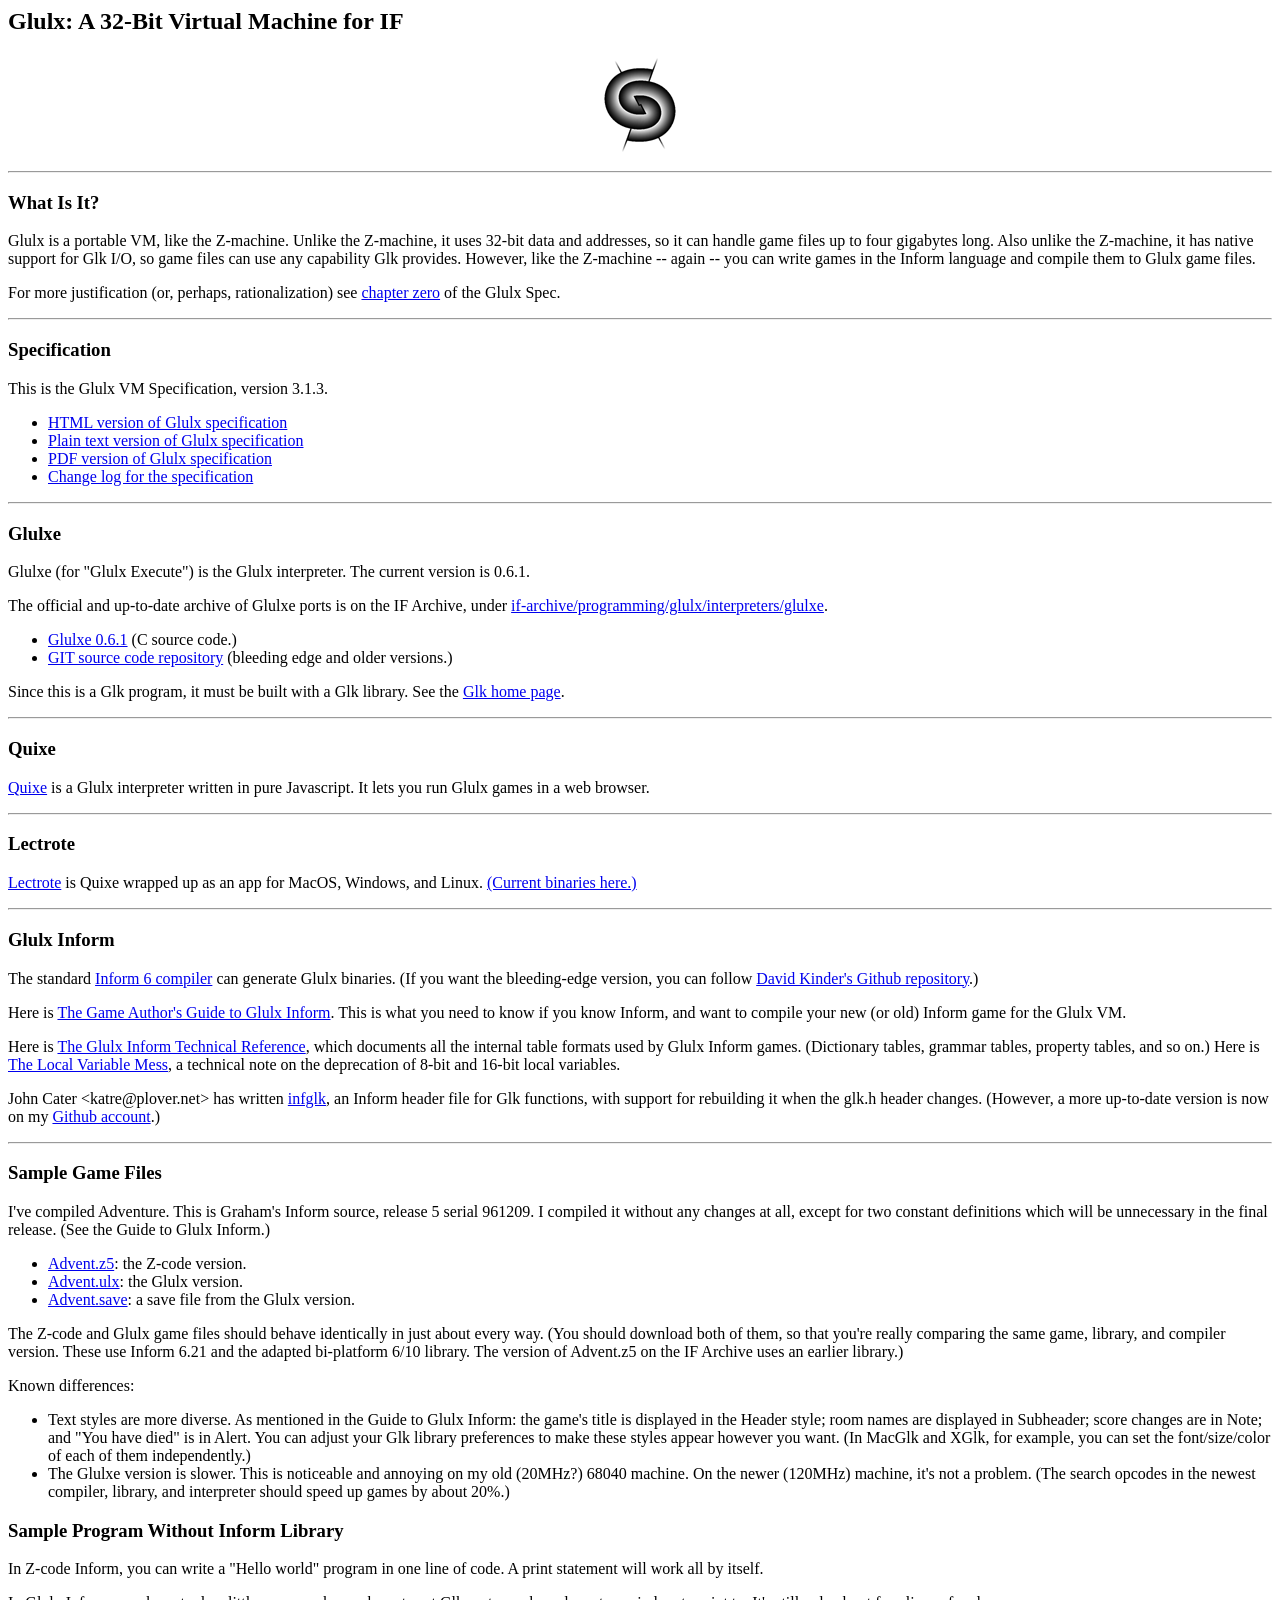
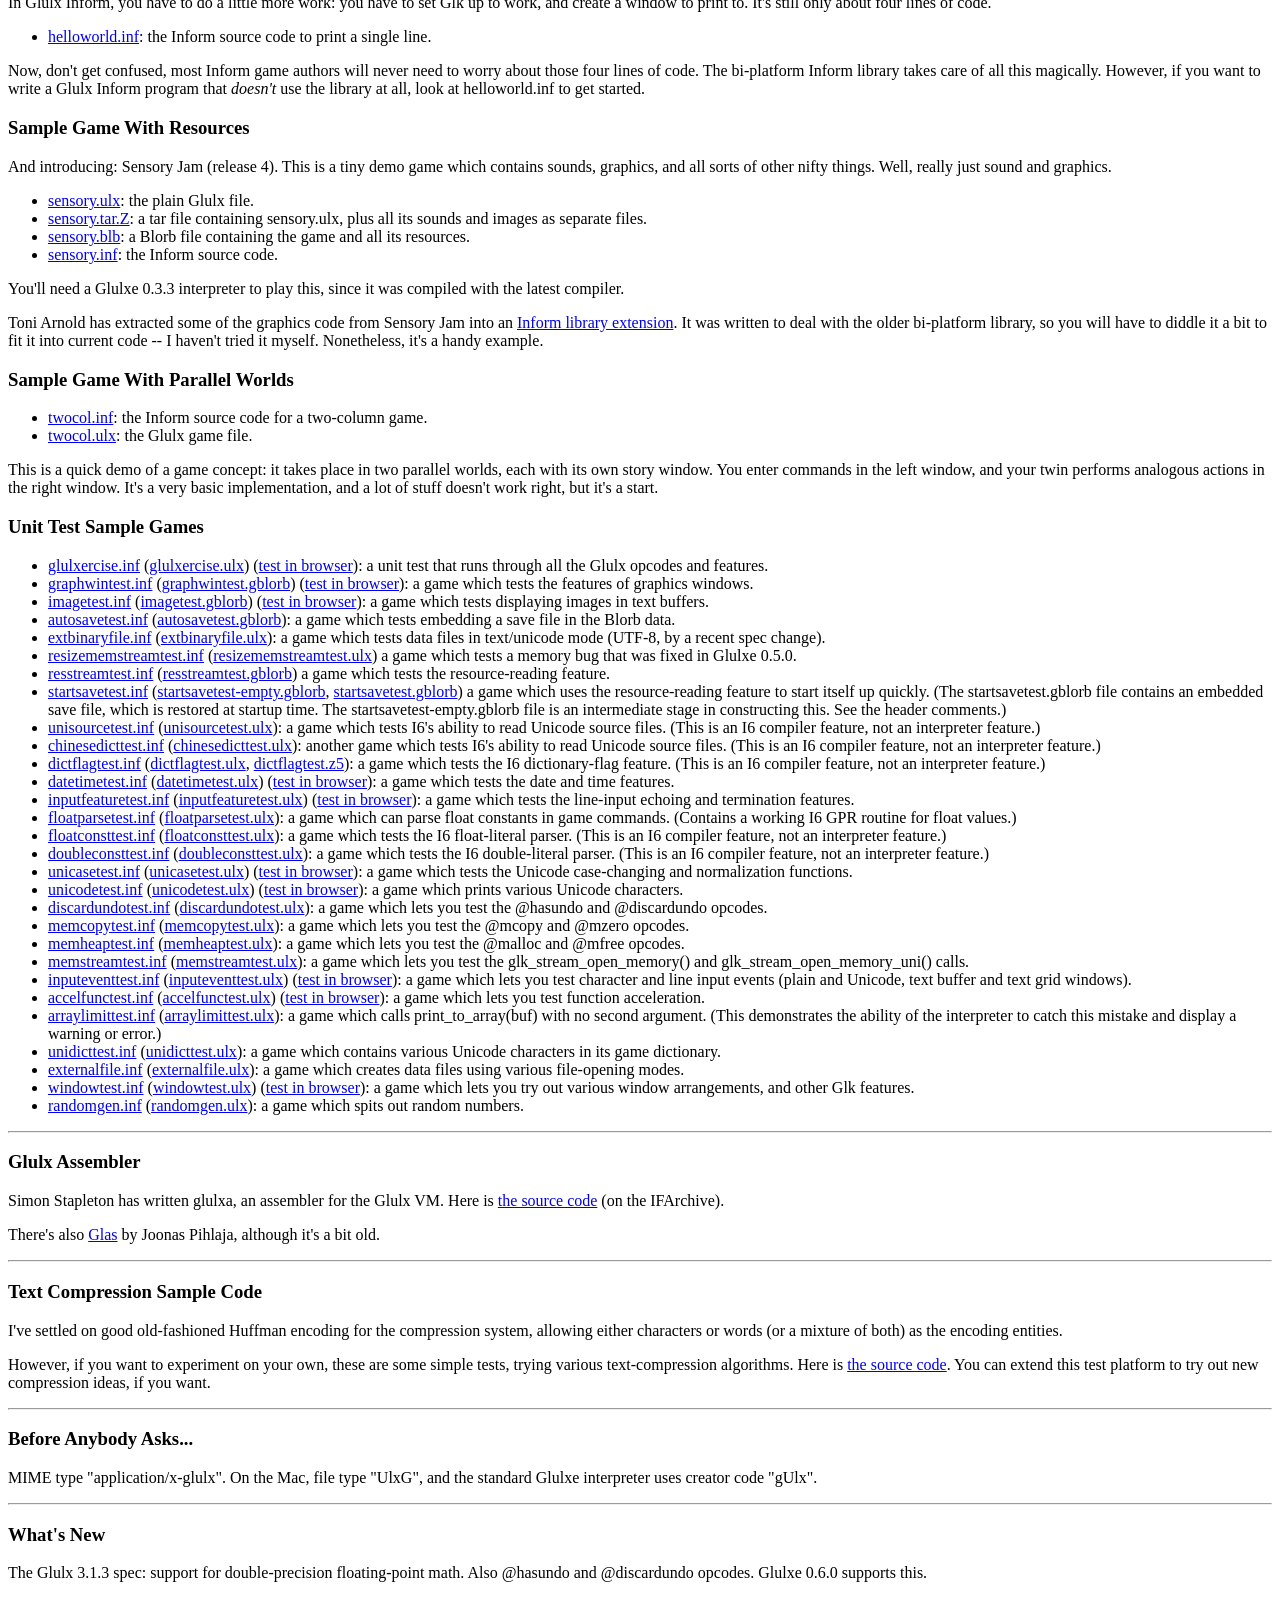
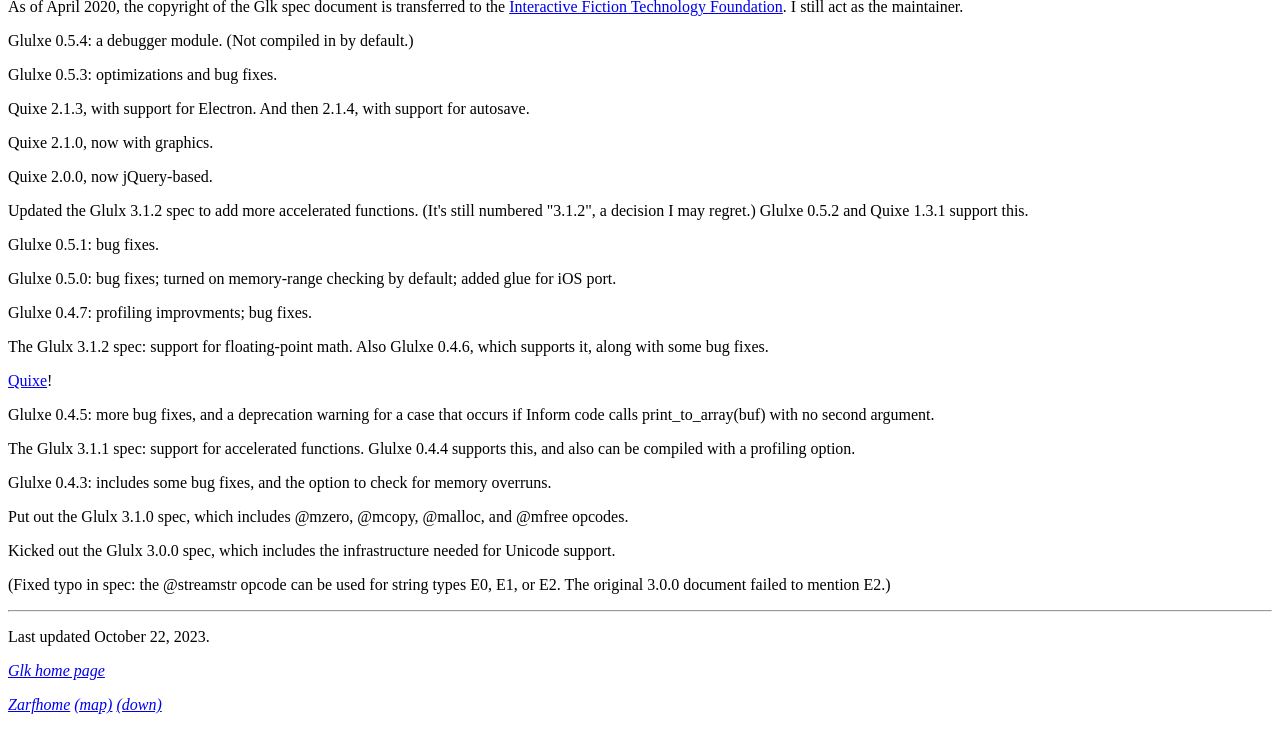
<file: refdata/zarf-glulx/index.html>
<!doctype HTML PUBLIC "-//W3C//DTD HTML 4.0 Transitional//EN">
<html>
<head>
<title>Glulx: A 32-Bit Virtual Machine for IF</title>
</head>
<body>

<h2>Glulx: A 32-Bit Virtual Machine for IF</h2>

<p align=center>
<img src="glulx-logo.gif" alt="[GLULX]">
</p>

<hr>

<h3>What Is It?</h3>

<p>
Glulx is a portable VM, like the Z-machine. Unlike the Z-machine, it 
uses 32-bit data and addresses, so it can handle game files up to four
gigabytes long. Also unlike the Z-machine, it has native support for Glk I/O,
so game files can use any capability Glk provides. However, like
the Z-machine -- again -- you can write games in the Inform language
and compile them to Glulx game files.
</p>

<p>
For more justification (or, perhaps, rationalization) see
<a href="Glulx-Spec.html#intro">chapter zero</a> of the Glulx Spec.
</p>

<hr>

<h3>Specification</h3>

<p>
This is the Glulx VM Specification, version 3.1.3.
</p>

<ul>
<li><a href="Glulx-Spec.html">HTML version of Glulx specification</a> 
<li><a href="Glulx-Spec.md">Plain text version of Glulx specification</a>
<li><a href="Glulx-Spec.pdf">PDF version of Glulx specification</a>
<li><a href="Glulx-Spec-Changes.txt">Change log for the specification</a>
</ul>

<hr>

<h3>Glulxe</h3>

<p>
Glulxe (for "Glulx Execute") is the Glulx interpreter. The
current version is 0.6.1.
</p>

<p>
The official and up-to-date archive of Glulxe ports is on
the IF Archive, under
<a href="http://www.ifarchive.org/indexes/if-archiveXprogrammingXglulxXinterpretersXglulxe.html">if-archive/programming/glulx/interpreters/glulxe</a>.
</p>


<ul>
<li><a href="glulxe-061.tar.gz">Glulxe 0.6.1</a>
(C source code.)
<li><a href="http://github.com/erkyrath/glulxe">GIT source code repository</a>
(bleeding edge and older versions.)
<!--
<li><a href="Glulxe-034.hqx">Glulxe for Macintosh</a>
(executable.) [0.3.4]
<li><a href="WinGlulxe-035.zip">Glulxe for Windows</a>
(executable. Thanks to David Kinder.) [0.3.5]
<li><a href="glulxe.exe">Glulxe for DOS</a>
(executable. Thanks to L. Ross Raszewski.) [0.3.4]
-->
</ul>

<p>
Since this is a Glk program, it must be built with a Glk library. See the
<a href="../glk/index.html">Glk home page</a>.
</p>

<hr>

<h3>Quixe</h3>

<a href="quixe/">Quixe</a> is a Glulx interpreter written in pure Javascript.
It lets you run Glulx games in a web browser.
<p>

<hr>

<h3>Lectrote</h3>

<a href="https://github.com/erkyrath/lectrote">Lectrote</a> 
is Quixe wrapped up as an app for MacOS, Windows, and Linux.
<a href="https://github.com/erkyrath/lectrote/releases">(Current
binaries here.)</a> 
<p>

<hr>

<h3>Glulx Inform</h3>

<p>
The standard
<a href="http://ifarchive.org/indexes/if-archive/infocom/compilers/inform6/">Inform 6 compiler</a>
can generate Glulx binaries.
(If you want the bleeding-edge
version, you can follow
<a href="https://github.com/DavidKinder/Inform6">David Kinder's Github repository</a>.)
</p>

<p>
Here is
<a href="inform-guide.txt">The Game Author's Guide to Glulx Inform</a>.
This is what you need to know if you know Inform, and want to compile
your new (or old) Inform game for the Glulx VM.
</p>

<p>
Here is
<a href="Glulx-Inform-Tech.html">The Glulx Inform Technical Reference</a>,
which documents all the internal table formats used by Glulx Inform
games. (Dictionary tables, grammar tables, property tables, and so on.)
Here is
<a href="about-locals.html">The Local Variable Mess</a>, a technical
note on the deprecation of 8-bit and 16-bit local variables.
</p>

<p>
John Cater &lt;katre@plover.net&gt;
has written <a href="infglk-0.6.1.zip">infglk</a>,
an Inform header file for Glk functions, with support for rebuilding
it when the glk.h header changes. (However, a more up-to-date
version is now on my
<a href="https://github.com/erkyrath/glk-dev/tree/master/dispatch_dump">Github account</a>.)
</p>

<hr>

<h3>Sample Game Files</h3>

<p>
I've compiled Adventure. This is Graham's Inform source, release 5 serial
961209. I compiled it without any changes at all, except for two constant
definitions which will be unnecessary in the final release. 
(See the Guide to Glulx Inform.) 
<!-- 
They're compiled with debug mode (-D) and strict error checking (-S).
 -->
</p>

<ul>
<li><a href="Advent.z5">Advent.z5</a>: the Z-code version.
<li><a href="Advent.ulx">Advent.ulx</a>: the Glulx version.
<li><a href="Advent.save">Advent.save</a>: a save file from the Glulx version.
<!--
<li><a href="Advent-nocomp.ulx">Advent-nocomp.ulx</a>: the Glulx version, 
uncompressed strings.
<li><a href="Advent-abbr.ulx">Advent-abbr.ulx</a>: the Glulx version, 
compressed strings with economy mode (abbreviations).
<li><a href="Advent.save">Advent.save</a>: a save file from the Glulx version.
<li><a href="Advent.hqx">Advent.hqx</a>: a Mac archive containing all
three files, with correct Mac file types.
 -->
</ul>

<p>
The Z-code and Glulx game files should behave identically in just about 
every way. (You should download both of them, so that you're really comparing
the same game, library, and compiler version. These use Inform 6.21 and the
adapted bi-platform 6/10 library. The version of Advent.z5 on the IF Archive
uses an earlier library.)
</p>

<p>
Known differences:
</p>

<ul>
<li>Text styles are more diverse. As mentioned in the Guide to Glulx Inform:
the game's title is
displayed in the Header style; room names are displayed in Subheader;
score changes are in Note; and "You have died" is in Alert.
You can adjust your Glk library preferences to make these styles appear
however you want. (In MacGlk and XGlk, for example, you can set the
font/size/color of each of them independently.)
<li>The Glulxe version is slower. This is noticeable and annoying on my
old (20MHz?) 68040 machine. On the newer (120MHz) machine, it's not
a problem.
(The search opcodes in the newest compiler, library, and interpreter 
should speed up games by about 20%.)
</ul>

<h3>Sample Program Without Inform Library</h3>

<p>
In Z-code Inform, you can write a "Hello world" program in one line of
code. A print statement will work all by itself.
</p>

<p>
In Glulx Inform, you have to do a little more work: you have to set Glk
up to work, and create a window to print to. It's still only about four
lines of code.
</p>

<ul>
<li><a href="helloworld.inf">helloworld.inf</a>: the Inform source code
to print a single line.
</ul>

<p>
Now, don't get confused, most Inform game authors will never need to worry
about those four lines of code. The bi-platform Inform library takes care of
all this magically. However, if you want to write a Glulx Inform program
that <em>doesn't</em> use the library at all, look at helloworld.inf to get
started.
</p>

<h3>Sample Game With Resources</h3>

<p>
And introducing: Sensory Jam (release 4). 
This is a tiny demo game which contains
sounds, graphics, and all sorts of other nifty things. Well, really
just sound and graphics.
</p>

<ul>
<li><a href="sensory.ulx">sensory.ulx</a>: the plain Glulx file.
<li><a href="sensory.tar.Z">sensory.tar.Z</a>: a tar file containing
sensory.ulx, plus all its sounds and images as separate files.
<li><a href="sensory.blb">sensory.blb</a>: a Blorb file containing the
game and all its resources.
<li><a href="sensory.inf">sensory.inf</a>: the Inform source code.
</ul>

<p>
You'll need a Glulxe 0.3.3 interpreter to play this, since it was
compiled with the latest compiler.
</p>

<p>
Toni Arnold has extracted some of the graphics code from Sensory Jam
into an 
<a href="http://www.copyriot.com/tarnold/blorb/">Inform library extension</a>.
It was written to deal with the older bi-platform library, so you will
have to diddle it a bit to fit it into current code -- I haven't tried it
myself. Nonetheless, it's a handy example.
</p>

<h3>Sample Game With Parallel Worlds</h3>

<ul>
<li><a href="twocol.inf">twocol.inf</a>: the Inform source code
for a two-column game.
<li><a href="twocol.ulx">twocol.ulx</a>: the Glulx game file.
</ul>

<p>
This is a quick demo of a game concept: it takes place in two parallel
worlds, each with its own story window. You enter commands in the left
window, and your twin performs analogous actions in the right window.
It's a very basic implementation, and a lot of stuff doesn't work
right, but it's a start.
</p>

<h3>Unit Test Sample Games</h3>

<ul>
<li><a href="glulxercise.inf">glulxercise.inf</a>
(<a href="glulxercise.ulx">glulxercise.ulx</a>)
(<a href="quixe/quixe/play.html">test in browser</a>):
a unit test that runs through all the Glulx opcodes and
features.

<li><a href="graphwintest.inf">graphwintest.inf</a>
(<a href="graphwintest.gblorb">graphwintest.gblorb</a>)
(<a href="quixe/quixe/play-remote.html?story=stories/graphwintest.gblorb.js">test in browser</a>):
a game which tests the features of graphics windows.

<li><a href="imagetest.inf">imagetest.inf</a>
(<a href="imagetest.gblorb">imagetest.gblorb</a>)
(<a href="quixe/quixe/play-remote.html?story=stories/imagetest.gblorb.js">test in browser</a>):
a game which tests displaying images in text buffers.

<li><a href="autosavetest.inf">autosavetest.inf</a>
(<a href="autosavetest.gblorb">autosavetest.gblorb</a>):
a game which tests embedding a save file in the Blorb data.

<li><a href="extbinaryfile.inf">extbinaryfile.inf</a>
(<a href="extbinaryfile.ulx">extbinaryfile.ulx</a>):
a game which tests data files in text/unicode mode (UTF-8, by
a recent spec change).

<li><a href="resizememstreamtest.inf">resizememstreamtest.inf</a>
(<a href="resizememstreamtest.ulx">resizememstreamtest.ulx</a>)
a game which tests a memory bug that was fixed in Glulxe 0.5.0.

<li><a href="resstreamtest.inf">resstreamtest.inf</a>
(<a href="resstreamtest.gblorb">resstreamtest.gblorb</a>)
a game which tests the resource-reading feature.

<li><a href="startsavetest.inf">startsavetest.inf</a>
(<a href="startsavetest-empty.gblorb">startsavetest-empty.gblorb</a>,
<a href="startsavetest.gblorb">startsavetest.gblorb</a>)
a game which uses the resource-reading feature to
start itself up quickly. (The startsavetest.gblorb file
contains an embedded save file, which is restored at
startup time. The startsavetest-empty.gblorb file is
an intermediate stage in constructing this. See the
header comments.)

<li><a href="unisourcetest.inf">unisourcetest.inf</a>
(<a href="unisourcetest.ulx">unisourcetest.ulx</a>):
a game which tests I6's ability to read Unicode source files.
(This is an I6 compiler feature, not an interpreter feature.)

<li><a href="chinesedicttest.inf">chinesedicttest.inf</a>
(<a href="chinesedicttest.ulx">chinesedicttest.ulx</a>):
another game which tests I6's ability to read Unicode source files.
(This is an I6 compiler feature, not an interpreter feature.)

<li><a href="dictflagtest.inf">dictflagtest.inf</a>
(<a href="dictflagtest.ulx">dictflagtest.ulx</a>,
<a href="dictflagtest.z5">dictflagtest.z5</a>):
a game which tests the I6 dictionary-flag feature.
(This is an I6 compiler feature, not an interpreter feature.)

<li><a href="datetimetest.inf">datetimetest.inf</a>
(<a href="datetimetest.ulx">datetimetest.ulx</a>)
(<a href="quixe/quixe/play-remote.html?story=stories/datetimetest.ulx.js">test in browser</a>):
a game which tests the date and time features.

<li><a href="inputfeaturetest.inf">inputfeaturetest.inf</a>
(<a href="inputfeaturetest.ulx">inputfeaturetest.ulx</a>)
(<a href="quixe/quixe/play-remote.html?story=stories/inputfeaturetest.ulx.js">test in browser</a>):
a game which tests the line-input echoing and termination features.

<li><a href="floatparsetest.inf">floatparsetest.inf</a>
(<a href="floatparsetest.ulx">floatparsetest.ulx</a>):
a game which can parse float constants in game commands.
(Contains a working I6 GPR routine for float values.)

<li><a href="floatconsttest.inf">floatconsttest.inf</a>
(<a href="floatconsttest.ulx">floatconsttest.ulx</a>):
a game which tests the I6 float-literal parser.
(This is an I6 compiler feature, not an interpreter feature.)

<li><a href="doubleconsttest.inf">doubleconsttest.inf</a>
(<a href="doubleconsttest.ulx">doubleconsttest.ulx</a>):
a game which tests the I6 double-literal parser.
(This is an I6 compiler feature, not an interpreter feature.)

<li><a href="unicasetest.inf">unicasetest.inf</a>
(<a href="unicasetest.ulx">unicasetest.ulx</a>)
(<a href="quixe/quixe/play-remote.html?story=stories/unicasetest.ulx.js">test in browser</a>):
a game which tests the Unicode case-changing and normalization functions.

<li><a href="unicodetest.inf">unicodetest.inf</a>
(<a href="unicodetest.ulx">unicodetest.ulx</a>)
(<a href="quixe/quixe/play-remote.html?story=stories/unicodetest.ulx.js">test in browser</a>):
a game which prints various Unicode characters.

<li><a href="discardundotest.inf">discardundotest.inf</a>
(<a href="discardundotest.ulx">discardundotest.ulx</a>):
a game which lets you test the @hasundo and @discardundo opcodes.

<li><a href="memcopytest.inf">memcopytest.inf</a>
(<a href="memcopytest.ulx">memcopytest.ulx</a>):
a game which lets you test the @mcopy and @mzero opcodes.

<li><a href="memheaptest.inf">memheaptest.inf</a>
(<a href="memheaptest.ulx">memheaptest.ulx</a>):
a game which lets you test the @malloc and @mfree opcodes.

<li><a href="memstreamtest.inf">memstreamtest.inf</a>
(<a href="memstreamtest.ulx">memstreamtest.ulx</a>):
a game which lets you test the glk_stream_open_memory() and 
glk_stream_open_memory_uni() calls.

<li><a href="inputeventtest.inf">inputeventtest.inf</a>
(<a href="inputeventtest.ulx">inputeventtest.ulx</a>)
(<a href="quixe/quixe/play-remote.html?story=stories/inputeventtest.ulx.js">test in browser</a>):
a game which lets you test character and line input events (plain
and Unicode, text buffer and text grid windows).

<li><a href="accelfunctest.inf">accelfunctest.inf</a>
(<a href="accelfunctest.ulx">accelfunctest.ulx</a>)
(<a href="quixe/quixe/play-remote.html?story=stories/accelfunctest.ulx.js">test in browser</a>):
a game which lets you test function acceleration.

<li><a href="arraylimittest.inf">arraylimittest.inf</a>
(<a href="arraylimittest.ulx">arraylimittest.ulx</a>):
a game which calls print_to_array(buf) with no second argument.
(This demonstrates the ability of the interpreter to catch
this mistake and display a warning or error.)

<li><a href="unidicttest.inf">unidicttest.inf</a>
(<a href="unidicttest.ulx">unidicttest.ulx</a>):
a game which contains various Unicode characters in its game dictionary.

<li><a href="externalfile.inf">externalfile.inf</a>
(<a href="externalfile.ulx">externalfile.ulx</a>):
a game which creates data files using various file-opening modes.

<li><a href="windowtest.inf">windowtest.inf</a>
(<a href="windowtest.ulx">windowtest.ulx</a>)
(<a href="quixe/quixe/play-remote.html?story=stories/windowtest.ulx.js">test in browser</a>):
a game which lets you try out various window arrangements, and other Glk
features.

<li><a href="randomgen.inf">randomgen.inf</a>
(<a href="randomgen.ulx">randomgen.ulx</a>):
a game which spits out random numbers.

</ul>

<hr>

<h3>Glulx Assembler</h3>

<p>
Simon Stapleton has written glulxa, an assembler for the Glulx VM.
Here is
<a href="http://www.ifarchive.org/indexes/if-archiveXprogrammingXglulxXcompilersXglulxa.html">the source code</a> (on the IFArchive).
</p>

<p>
There's also 
<a href="http://www.helsinki.fi/~jpihlaja/glas/">Glas</a>
by Joonas Pihlaja, although it's a bit old.
</p>

<hr>

<h3>Text Compression Sample Code</h3>

<p>
I've settled on good old-fashioned Huffman encoding for the compression
system, allowing either characters or words (or a mixture of both)
as the encoding entities.
</p>

<p>
However, if you want to experiment on your own, these are
some simple tests, trying various text-compression
algorithms. Here is 
<a href="comtext.tar.Z">the source code</a>. 
You can extend this test platform to try out new compression ideas,
if you want.
</p>

<hr>

<h3>Before Anybody Asks...</h3>

<p>
MIME type "application/x-glulx". On the Mac, file type "UlxG", and the
standard Glulxe interpreter uses creator code "gUlx".
</p>

<hr>

<h3>What's New</h3>

<p>
The Glulx 3.1.3 spec: support for double-precision floating-point math.
Also @hasundo and @discardundo opcodes.
Glulxe 0.6.0 supports this.
</p>

<p>
As of April 2020, the copyright of the Glk spec document is transferred
to the
<a href="https://iftechfoundation.org/">Interactive Fiction Technology Foundation</a>.
I still act as the maintainer.
</p>

<p>
Glulxe 0.5.4: a debugger module. (Not compiled in by default.)
</p>

<p>
Glulxe 0.5.3: optimizations and bug fixes.
</p>

<p>
Quixe 2.1.3, with support for Electron.
And then 2.1.4, with support for autosave.
</p>

<p>
Quixe 2.1.0, now with graphics.
</p>

<p>
Quixe 2.0.0, now jQuery-based.
</p>

<p>
Updated the Glulx 3.1.2 spec to add more accelerated functions.
(It's still numbered "3.1.2", a decision I may regret.)
Glulxe 0.5.2 and Quixe 1.3.1 support this.
</p>

<p>
Glulxe 0.5.1: bug fixes.
</p>

<p>
Glulxe 0.5.0: bug fixes; turned on memory-range checking by default;
added glue for iOS port.
</p>

<p>
Glulxe 0.4.7: profiling improvments; bug fixes.
</p>

<p>
The Glulx 3.1.2 spec: support for floating-point math.
Also Glulxe 0.4.6, which supports it, along with some bug fixes.
</p>

<p>
<a href="quixe/">Quixe</a>!
</p>

<p>
Glulxe 0.4.5: more bug fixes, and a deprecation warning for a case that
occurs if Inform code calls print_to_array(buf) with no second argument.
</p>

<p>
The Glulx 3.1.1 spec: support for accelerated functions.
Glulxe 0.4.4 supports this, and also can be compiled with a profiling
option.
</p>

<p>
Glulxe 0.4.3: includes some bug fixes, and the option to check for memory
overruns.
</p>

<p>
Put out the Glulx 3.1.0 spec, which includes @mzero, @mcopy, @malloc,
and @mfree opcodes.
</p>

<p>
Kicked out the Glulx 3.0.0 spec, which includes the infrastructure needed
for Unicode support.
</p>

<p>
(Fixed typo in spec: the @streamstr opcode can be used for string types
E0, E1, or E2. The original 3.0.0 document failed to mention E2.)
</p>

<hr>

<p>
Last updated October 22, 2023.
</p>

<p>
<em><a href="../glk/">Glk home page</a></em>
</p>

<p>
<em><a href="../home.html">Zarfhome</a></em>
<em><a href="../sitemap.html#glulx">(map)</a></em>
<em><a href="../cave/glulx.html">(down)</a></em>
</p>

</body>
</html>
</file>
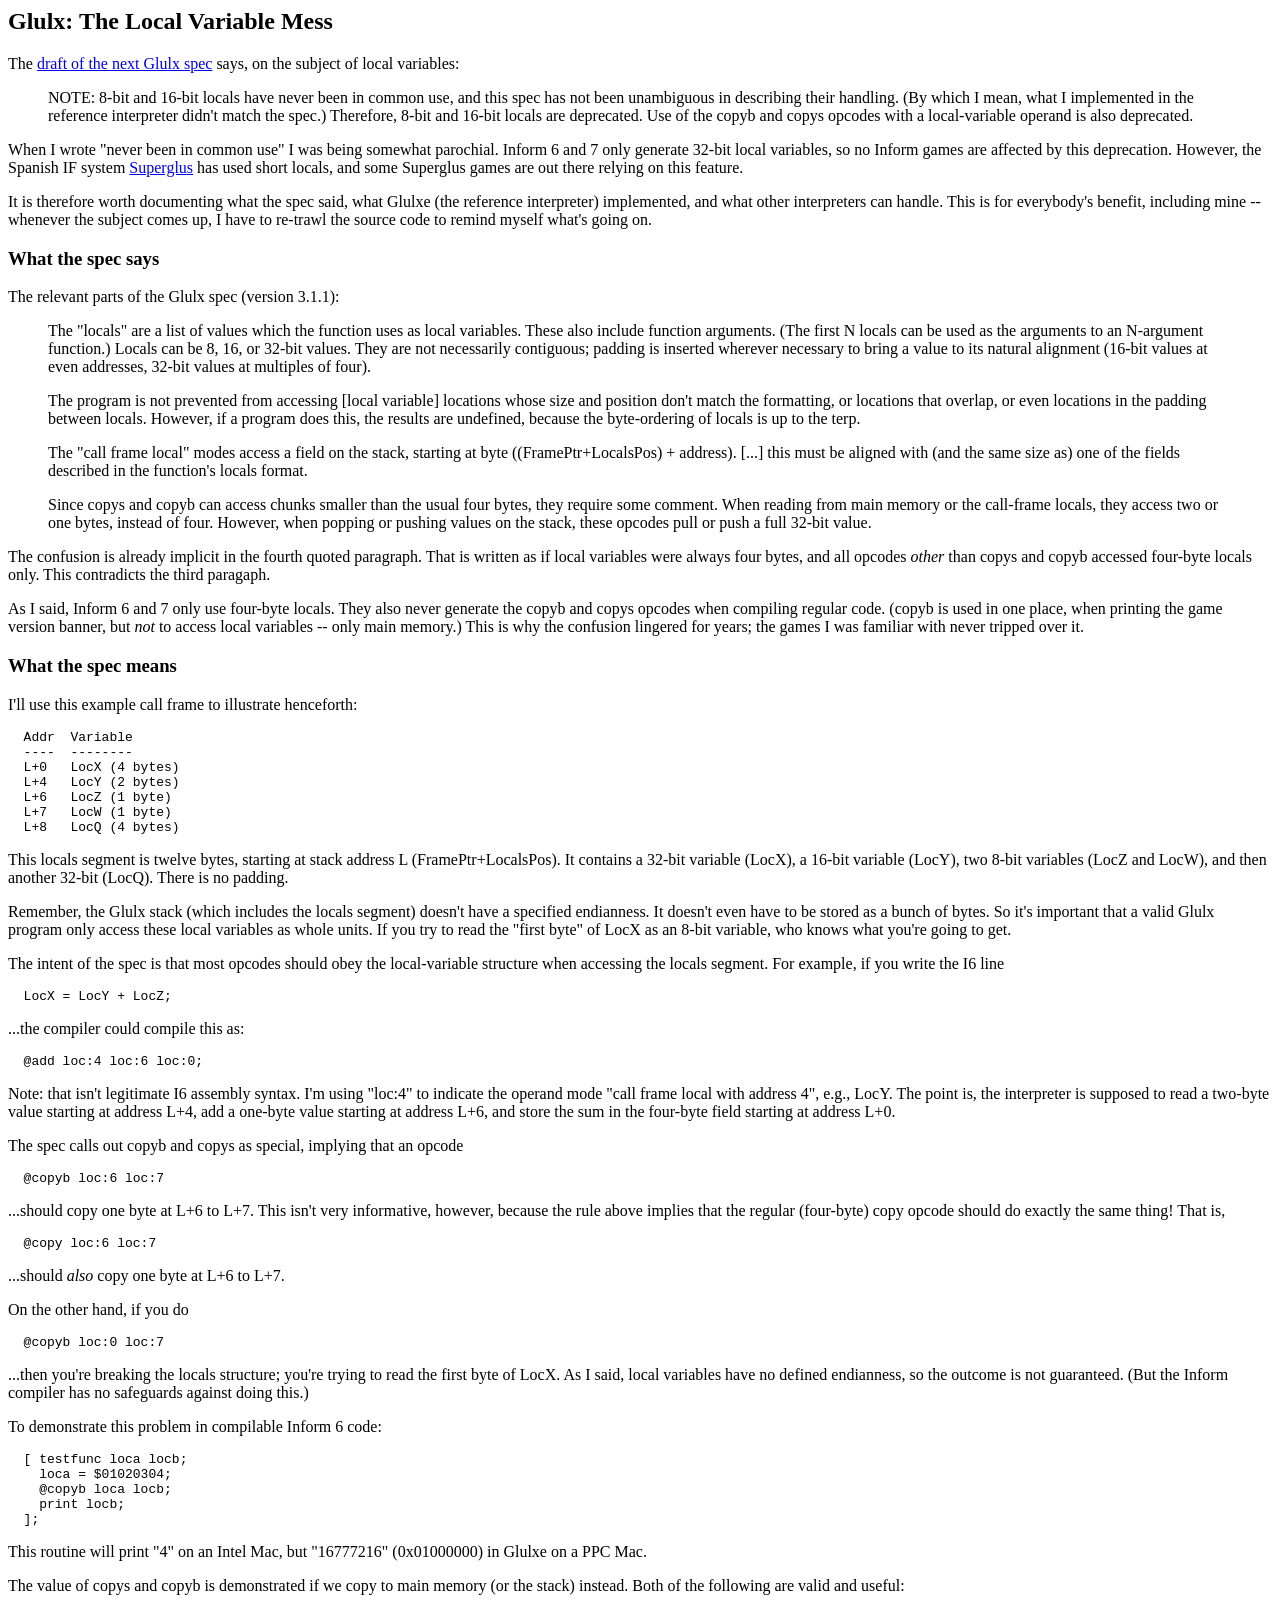
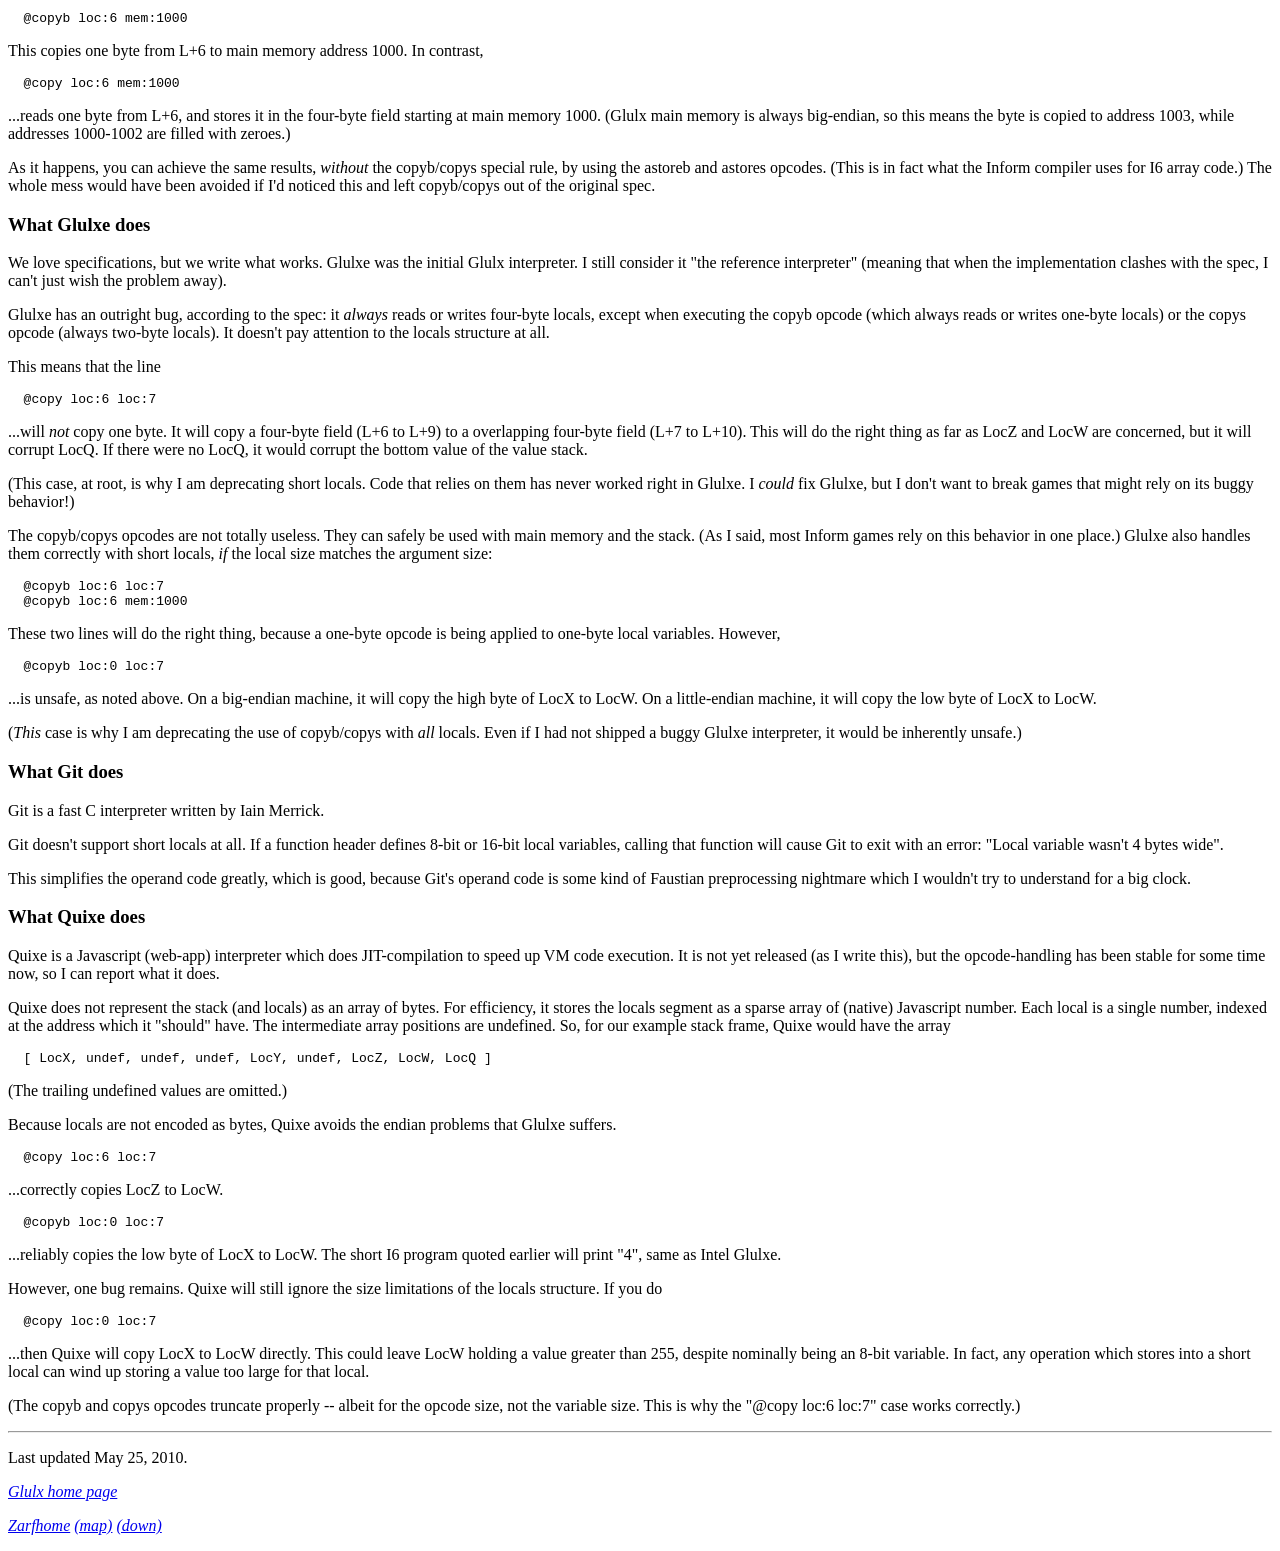
<file: refdata/zarf-glulx/about-locals.html>
<!doctype HTML PUBLIC "-//W3C//DTD HTML 4.0 Transitional//EN">
<html>
<head>
<title>Glulx: The Local Variable Mess</title>
</head>
<body>

<h2>Glulx: The Local Variable Mess</h2>

<p>
The <a href="http://github.com/erkyrath/glk-dev/blob/master/Glulx-Spec">draft of the next Glulx spec</a> says, on the subject of local variables:
</p>

<blockquote>
NOTE: 8-bit and 16-bit locals have never been in common use, and this spec has not been unambiguous in describing their handling. (By which I mean, what I implemented in the reference interpreter didn't match the spec.) Therefore, 8-bit and 16-bit locals are deprecated. Use of the copyb and copys opcodes with a local-variable operand is also deprecated.
</blockquote>

<p>
When I wrote "never been in common use" I was being somewhat parochial. Inform 6 and 7 only generate 32-bit local variables, so no Inform games are affected by this deprecation. However, the Spanish IF system <a href="http://sourceforge.net/projects/superglus/">Superglus</a> has used short locals, and some Superglus games are out there relying on this feature.
</p>

<p>
It is therefore worth documenting what the spec said, what Glulxe (the reference interpreter) implemented, and what other interpreters can handle. This is for everybody's benefit, including mine -- whenever the subject comes up, I have to re-trawl the source code to remind myself what's going on.
</p>

<h3>What the spec says</h3>

<p>
The relevant parts of the Glulx spec (version 3.1.1):
</p>

<blockquote>

<p>
The "locals" are a list of values which the function uses as local variables. These also include function arguments. (The first N locals can be used as the arguments to an N-argument function.) Locals can be 8, 16, or 32-bit values. They are not necessarily contiguous; padding is inserted wherever necessary to bring a value to its natural alignment (16-bit values at even addresses, 32-bit values at multiples of four).
</p>

<p>
The program is not prevented from accessing [local variable] locations whose size and position don't match the formatting, or locations that overlap, or even locations in the padding between locals. However, if a program does this, the results are undefined, because the byte-ordering of locals is up to the terp.
</p>

<p>
The "call frame local" modes access a field on the stack, starting at byte ((FramePtr+LocalsPos) + address). [...] this must be aligned with (and the same size as) one of the fields described in the function's locals format. 
</p>

<p>
Since copys and copyb can access chunks smaller than the usual four bytes, they require some comment. When reading from main memory or the call-frame locals, they access two or one bytes, instead of four. However, when popping or pushing values on the stack, these opcodes pull or push a full 32-bit value.
</p>

</blockquote>

<p>
The confusion is already implicit in the fourth quoted paragraph. That is written as if local variables were always four bytes, and all opcodes <em>other</em> than copys and copyb accessed four-byte locals only. This contradicts the third paragaph.
</p>

<p>
As I said, Inform 6 and 7 only use four-byte locals. They also never generate the copyb and copys opcodes when compiling regular code. (copyb is used in one place, when printing the game version banner, but <em>not</em> to access local variables -- only main memory.) This is why the confusion lingered for years; the games I was familiar with never tripped over it.
</p>

<h3>What the spec means</h3>

<p>
I'll use this example call frame to illustrate henceforth:
</p>

<pre>
  Addr  Variable
  ----  --------
  L+0   LocX (4 bytes)
  L+4   LocY (2 bytes)
  L+6   LocZ (1 byte)
  L+7   LocW (1 byte)
  L+8   LocQ (4 bytes)
</pre>
  
<p>
This locals segment is twelve bytes, starting at stack address L (FramePtr+LocalsPos). It contains a 32-bit variable (LocX), a 16-bit variable (LocY), two 8-bit variables (LocZ and LocW), and then another 32-bit (LocQ). There is no padding.
</p>

<p>
Remember, the Glulx stack (which includes the locals segment) doesn't have a specified endianness. It doesn't even have to be stored as a bunch of bytes. So it's important that a valid Glulx program only access these local variables as whole units. If you try to read the "first byte" of LocX as an 8-bit variable, who knows what you're going to get.
</p>

<p>
The intent of the spec is that most opcodes should obey the local-variable structure when accessing the locals segment. For example, if you write the I6 line
</p>

<pre>
  LocX = LocY + LocZ;
</pre>

<p>
...the compiler could compile this as:
</p>

<pre>
  @add loc:4 loc:6 loc:0;
</pre>

<p>
Note: that isn't legitimate I6 assembly syntax. I'm using "loc:4" to indicate the operand mode "call frame local with address 4", e.g., LocY. The point is, the interpreter is supposed to read a two-byte value starting at address L+4, add a one-byte value starting at address L+6, and store the sum in the four-byte field starting at address L+0.
</p>

<p>
The spec calls out copyb and copys as special, implying that an opcode
</p>

<pre>
  @copyb loc:6 loc:7
</pre>

<p>
...should copy one byte at L+6 to L+7. This isn't very informative, however, because the rule above implies that the regular (four-byte) copy opcode should do exactly the same thing! That is, 
</p>

<pre>
  @copy loc:6 loc:7
</pre>

<p>
...should <em>also</em> copy one byte at L+6 to L+7.
</p>

<p>
On the other hand, if you do
</p>

<pre>
  @copyb loc:0 loc:7
</pre>

<p>
...then you're breaking the locals structure; you're trying to read the first byte of LocX. As I said, local variables have no defined endianness, so the outcome is not guaranteed. (But the Inform compiler has no safeguards against doing this.)
</p>

<p>
To demonstrate this problem in compilable Inform 6 code:
</p>

<pre>
  [ testfunc loca locb;
    loca = $01020304;
    @copyb loca locb;
    print locb;
  ];
</pre>

<p>
This routine will print "4" on an Intel Mac, but "16777216" (0x01000000) in Glulxe on a PPC Mac.
</p>

<p>
The value of copys and copyb is demonstrated if we copy to main memory (or the stack) instead. Both of the following are valid and useful:
</p>

<pre>
  @copyb loc:6 mem:1000
</pre>

<p>
This copies one byte from L+6 to main memory address 1000. In contrast,
</p>

<pre>
  @copy loc:6 mem:1000
</pre>

<p>
...reads one byte from L+6, and stores it in the four-byte field starting at main memory 1000. (Glulx main memory is always big-endian, so this means the byte is copied to address 1003, while addresses 1000-1002 are filled with zeroes.)
</p>

<p>
As it happens, you can achieve the same results, <em>without</em> the copyb/copys special rule, by using the astoreb and astores opcodes. (This is in fact what the Inform compiler uses for I6 array code.) The whole mess would have been avoided if I'd noticed this and left copyb/copys out of the original spec.
</p>

<h3>What Glulxe does</h3>

<p>
We love specifications, but we write what works. Glulxe was the initial Glulx interpreter. I still consider it "the reference interpreter" (meaning that when the implementation clashes with the spec, I can't just wish the problem away).
</p>

<p>
Glulxe has an outright bug, according to the spec: it <em>always</em> reads or writes four-byte locals, except when executing the copyb opcode (which always reads or writes one-byte locals) or the copys opcode (always two-byte locals). It doesn't pay attention to the locals structure at all.
</p>

<p>
This means that the line
</p>

<pre>
  @copy loc:6 loc:7
</pre>

<p>
...will <em>not</em> copy one byte. It will copy a four-byte field (L+6 to L+9) to a overlapping four-byte field (L+7 to L+10). This will do the right thing as far as LocZ and LocW are concerned, but it will corrupt LocQ. If there were no LocQ, it would corrupt the bottom value of the value stack.
</p>

<p>
(This case, at root, is why I am deprecating short locals. Code that relies on them has never worked right in Glulxe. I <em>could</em> fix Glulxe, but I don't want to break games that might rely on its buggy behavior!)
</p>

<p>
The copyb/copys opcodes are not totally useless. They can safely be used with main memory and the stack. (As I said, most Inform games rely on this behavior in one place.) Glulxe also handles them correctly with short locals, <em>if</em> the local size matches the argument size:
</p>

<pre>
  @copyb loc:6 loc:7
  @copyb loc:6 mem:1000
</pre>

<p>
These two lines will do the right thing, because a one-byte opcode is being applied to one-byte local variables. However,
</p>

<pre>
  @copyb loc:0 loc:7
</pre>

<p>
...is unsafe, as noted above. On a big-endian machine, it will copy the high byte of LocX to LocW. On a little-endian machine, it will copy the low byte of LocX to LocW.
</p>

<p>
(<em>This</em> case is why I am deprecating the use of copyb/copys with <em>all</em> locals. Even if I had not shipped a buggy Glulxe interpreter, it would be inherently unsafe.)
</p>

<h3>What Git does</h3>

<p>
Git is a fast C interpreter written by Iain Merrick.
</p>

<p>
Git doesn't support short locals at all. If a function header defines 8-bit or 16-bit local variables, calling that function will cause Git to exit with an error: "Local variable wasn't 4 bytes wide". 
</p>

<p>
This simplifies the operand code greatly, which is good, because Git's operand code is some kind of Faustian preprocessing nightmare which I wouldn't try to understand for a big clock.
</p>

<h3>What Quixe does</h3>

<p>
Quixe is a Javascript (web-app) interpreter which does JIT-compilation to speed up VM code execution. It is not yet released (as I write this), but the opcode-handling has been stable for some time now, so I can report what it does.
</p>

<p>
Quixe does not represent the stack (and locals) as an array of bytes. For efficiency, it stores the locals segment as a sparse array of (native) Javascript number. Each local is a single number, indexed at the address which it "should" have. The intermediate array positions are undefined. So, for our example stack frame, Quixe would have the array
</p>

<pre>
  [ LocX, undef, undef, undef, LocY, undef, LocZ, LocW, LocQ ]
</pre>

<p>
(The trailing undefined values are omitted.)
</p>

<p>
Because locals are not encoded as bytes, Quixe avoids the endian problems that Glulxe suffers.
</p>

<pre>
  @copy loc:6 loc:7
</pre>

<p>
...correctly copies LocZ to LocW.
</p>

<pre>
  @copyb loc:0 loc:7
</pre>

<p>
...reliably copies the low byte of LocX to LocW. The short I6 program quoted earlier will print "4", same as Intel Glulxe.
</p>

<p>
However, one bug remains. Quixe will still ignore the size limitations of the locals structure. If you do
</p>

<pre>
  @copy loc:0 loc:7
</pre>

<p>
...then Quixe will copy LocX to LocW directly. This could leave LocW holding a value greater than 255, despite nominally being an 8-bit variable. In fact, any operation which stores into a short local can wind up storing a value too large for that local. 
</p>

<p>
(The copyb and copys opcodes truncate properly -- albeit for the opcode size, not the variable size. This is why the "@copy loc:6 loc:7" case works correctly.)
</p>

<hr>

<p>
Last updated May 25, 2010.
</p>

<p>
<em><a href="index.html">Glulx home page</a></em>
</p>

<p>
<em><a href="../home.html">Zarfhome</a></em>
<em><a href="../sitemap.html#glulx">(map)</a></em>
<em><a href="../cave/glulx.html">(down)</a></em>
</p>

</body>
</html>
</file>
